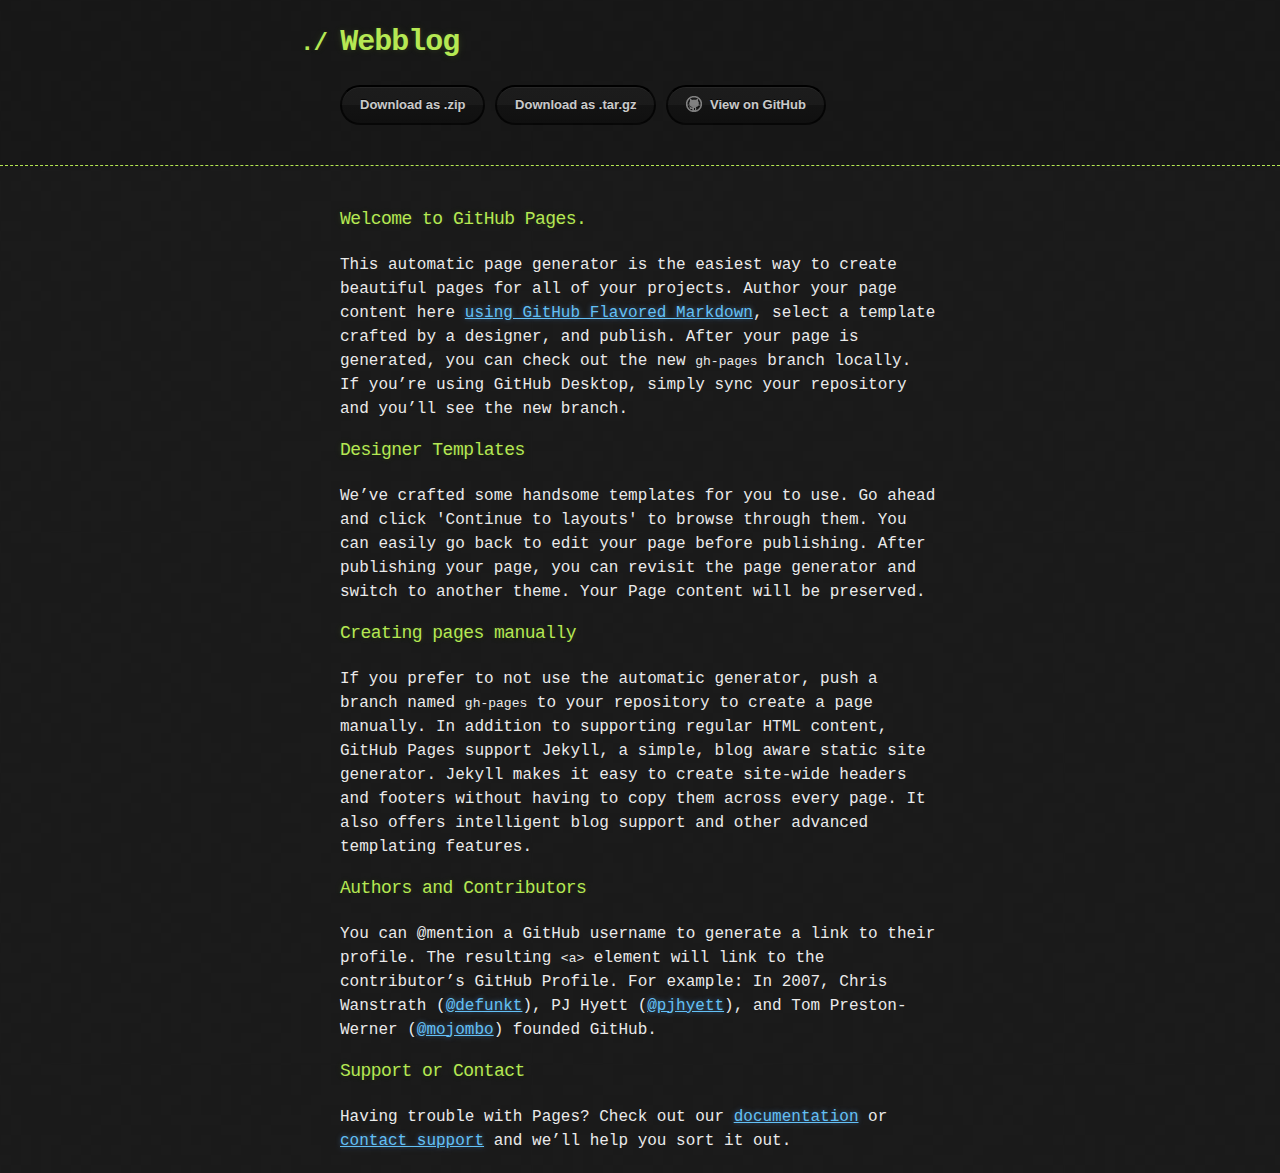
<file: index.html>
<!DOCTYPE html>
<html>
  <head>
    <meta charset='utf-8'>
    <meta http-equiv="X-UA-Compatible" content="chrome=1">

    <link rel="stylesheet" type="text/css" href="stylesheets/stylesheet.css" media="screen">
    <link rel="stylesheet" type="text/css" href="stylesheets/github-dark.css" media="screen">
    <link rel="stylesheet" type="text/css" href="stylesheets/print.css" media="print">

    <title>Webblog by jackyped</title>
  </head>

  <body>

    <header>
      <div class="container">
        <h1>Webblog</h1>
        <h2></h2>

        <section id="downloads">
          <a href="https://github.com/jackyped/Webblog/zipball/master" class="btn">Download as .zip</a>
          <a href="https://github.com/jackyped/Webblog/tarball/master" class="btn">Download as .tar.gz</a>
          <a href="https://github.com/jackyped/Webblog" class="btn btn-github"><span class="icon"></span>View on GitHub</a>
        </section>
      </div>
    </header>

    <div class="container">
      <section id="main_content">
        <h3>
<a id="welcome-to-github-pages" class="anchor" href="#welcome-to-github-pages" aria-hidden="true"><span aria-hidden="true" class="octicon octicon-link"></span></a>Welcome to GitHub Pages.</h3>

<p>This automatic page generator is the easiest way to create beautiful pages for all of your projects. Author your page content here <a href="https://guides.github.com/features/mastering-markdown/">using GitHub Flavored Markdown</a>, select a template crafted by a designer, and publish. After your page is generated, you can check out the new <code>gh-pages</code> branch locally. If you’re using GitHub Desktop, simply sync your repository and you’ll see the new branch.</p>

<h3>
<a id="designer-templates" class="anchor" href="#designer-templates" aria-hidden="true"><span aria-hidden="true" class="octicon octicon-link"></span></a>Designer Templates</h3>

<p>We’ve crafted some handsome templates for you to use. Go ahead and click 'Continue to layouts' to browse through them. You can easily go back to edit your page before publishing. After publishing your page, you can revisit the page generator and switch to another theme. Your Page content will be preserved.</p>

<h3>
<a id="creating-pages-manually" class="anchor" href="#creating-pages-manually" aria-hidden="true"><span aria-hidden="true" class="octicon octicon-link"></span></a>Creating pages manually</h3>

<p>If you prefer to not use the automatic generator, push a branch named <code>gh-pages</code> to your repository to create a page manually. In addition to supporting regular HTML content, GitHub Pages support Jekyll, a simple, blog aware static site generator. Jekyll makes it easy to create site-wide headers and footers without having to copy them across every page. It also offers intelligent blog support and other advanced templating features.</p>

<h3>
<a id="authors-and-contributors" class="anchor" href="#authors-and-contributors" aria-hidden="true"><span aria-hidden="true" class="octicon octicon-link"></span></a>Authors and Contributors</h3>

<p>You can @mention a GitHub username to generate a link to their profile. The resulting <code>&lt;a&gt;</code> element will link to the contributor’s GitHub Profile. For example: In 2007, Chris Wanstrath (<a href="https://github.com/defunkt" class="user-mention">@defunkt</a>), PJ Hyett (<a href="https://github.com/pjhyett" class="user-mention">@pjhyett</a>), and Tom Preston-Werner (<a href="https://github.com/mojombo" class="user-mention">@mojombo</a>) founded GitHub.</p>

<h3>
<a id="support-or-contact" class="anchor" href="#support-or-contact" aria-hidden="true"><span aria-hidden="true" class="octicon octicon-link"></span></a>Support or Contact</h3>

<p>Having trouble with Pages? Check out our <a href="https://help.github.com/pages">documentation</a> or <a href="https://github.com/contact">contact support</a> and we’ll help you sort it out.</p>
      </section>
    </div>

    
  </body>
</html>
</file>
<file: stylesheets/stylesheet.css>
body {
  margin: 0;
  padding: 0;
  background: #151515 url("../images/bkg.png") 0 0;
  color: #eaeaea;
  font: 16px;
  line-height: 1.5;
  font-family: Monaco, "Bitstream Vera Sans Mono", "Lucida Console", Terminal, monospace;
}

/* General & 'Reset' Stuff */

.container {
  width: 90%;
  max-width: 600px;
  margin: 0 auto;
}

section {
  display: block;
  margin: 0 0 20px 0;
}

h1, h2, h3, h4, h5, h6 {
  margin: 0 0 20px;
}

li {
  line-height: 1.4 ;
}

/* Header, <header>
   header   - container
   h1       - project name
   h2       - project description
*/

header {
  background: rgba(0, 0, 0, 0.1);
  width: 100%;
  border-bottom: 1px dashed #b5e853;
  padding: 20px 0;
  margin: 0 0 40px 0;
}

header h1 {
  font-size: 30px;
  line-height: 1.5;
  margin: 0 0 0 -40px;
  font-weight: bold;
  font-family: Monaco, "Bitstream Vera Sans Mono", "Lucida Console", Terminal, monospace;
  color: #b5e853;
  text-shadow: 0 1px 1px rgba(0, 0, 0, 0.1),
               0 0 5px rgba(181, 232, 83, 0.1),
               0 0 10px rgba(181, 232, 83, 0.1);
  letter-spacing: -1px;
  -webkit-font-smoothing: antialiased;
}

header h1:before {
  content: "./ ";
  font-size: 24px;
}

header h2 {
  font-size: 18px;
  font-weight: 300;
  color: #666;
}

#downloads .btn {
  display: inline-block;
  text-align: center;
  margin: 0;
}

/* Main Content
*/

#main_content {
  width: 100%;
  -webkit-font-smoothing: antialiased;
}
section img {
  max-width: 100%
}

h1, h2, h3, h4, h5, h6 {
  font-weight: normal;
  font-family: Monaco, "Bitstream Vera Sans Mono", "Lucida Console", Terminal, monospace;
  color: #b5e853;
  letter-spacing: -0.03em;
  text-shadow: 0 1px 1px rgba(0, 0, 0, 0.1),
               0 0 5px rgba(181, 232, 83, 0.1),
               0 0 10px rgba(181, 232, 83, 0.1);
}

#main_content h1 {
  font-size: 30px;
}

#main_content h2 {
  font-size: 24px;
}

#main_content h3 {
  font-size: 18px;
}

#main_content h4 {
  font-size: 14px;
}

#main_content h5 {
  font-size: 12px;
  text-transform: uppercase;
  margin: 0 0 5px 0;
}

#main_content h6 {
  font-size: 12px;
  text-transform: uppercase;
  color: #999;
  margin: 0 0 5px 0;
}

dt {
  font-style: italic;
  font-weight: bold;
}

ul li {
  list-style: none;
}

ul li:before {
  content: ">>";
  font-family: Monaco, "Bitstream Vera Sans Mono", "Lucida Console", Terminal, monospace;
  font-size: 13px;
  color: #b5e853;
  margin-left: -37px;
  margin-right: 21px;
  line-height: 16px;
}

blockquote {
  color: #aaa;
  padding-left: 10px;
  border-left: 1px dotted #666;
}

pre {
  background: rgba(0, 0, 0, 0.9);
  border: 1px solid rgba(255, 255, 255, 0.15);
  padding: 10px;
  font-size: 14px;
  color: #b5e853;
  border-radius: 2px;
  -moz-border-radius: 2px;
  -webkit-border-radius: 2px;
  text-wrap: normal;
  overflow: auto;
  overflow-y: hidden;
}

table {
  width: 100%;
  margin: 0 0 20px 0;
}

th {
  text-align: left;
  border-bottom: 1px dashed #b5e853;
  padding: 5px 10px;
}

td {
  padding: 5px 10px;
}

hr {
  height: 0;
  border: 0;
  border-bottom: 1px dashed #b5e853;
  color: #b5e853;
}

/* Buttons
*/

.btn {
  display: inline-block;
  background: -webkit-linear-gradient(top, rgba(40, 40, 40, 0.3), rgba(35, 35, 35, 0.3) 50%, rgba(10, 10, 10, 0.3) 50%, rgba(0, 0, 0, 0.3));
  padding: 8px 18px;
  border-radius: 50px;
  border: 2px solid rgba(0, 0, 0, 0.7);
  border-bottom: 2px solid rgba(0, 0, 0, 0.7);
  border-top: 2px solid rgba(0, 0, 0, 1);
  color: rgba(255, 255, 255, 0.8);
  font-family: Helvetica, Arial, sans-serif;
  font-weight: bold;
  font-size: 13px;
  text-decoration: none;
  text-shadow: 0 -1px 0 rgba(0, 0, 0, 0.75);
  box-shadow: inset 0 1px 0 rgba(255, 255, 255, 0.05);
}

.btn:hover {
  background: -webkit-linear-gradient(top, rgba(40, 40, 40, 0.6), rgba(35, 35, 35, 0.6) 50%, rgba(10, 10, 10, 0.8) 50%, rgba(0, 0, 0, 0.8));
}

.btn .icon {
  display: inline-block;
  width: 16px;
  height: 16px;
  margin: 1px 8px 0 0;
  float: left;
}

.btn-github .icon {
  opacity: 0.6;
  background: url("../images/blacktocat.png") 0 0 no-repeat;
}

/* Links
   a, a:hover, a:visited
*/

a {
  color: #63c0f5;
  text-shadow: 0 0 5px rgba(104, 182, 255, 0.5);
}

/* Clearfix */

.cf:before, .cf:after {
  content:"";
  display:table;
}

.cf:after {
  clear:both;
}

.cf {
  zoom:1;
}
</file>
<file: stylesheets/github-dark.css>
/*
The MIT License (MIT)

Copyright (c) 2016 GitHub, Inc.

Permission is hereby granted, free of charge, to any person obtaining a copy
of this software and associated documentation files (the "Software"), to deal
in the Software without restriction, including without limitation the rights
to use, copy, modify, merge, publish, distribute, sublicense, and/or sell
copies of the Software, and to permit persons to whom the Software is
furnished to do so, subject to the following conditions:

The above copyright notice and this permission notice shall be included in all
copies or substantial portions of the Software.

THE SOFTWARE IS PROVIDED "AS IS", WITHOUT WARRANTY OF ANY KIND, EXPRESS OR
IMPLIED, INCLUDING BUT NOT LIMITED TO THE WARRANTIES OF MERCHANTABILITY,
FITNESS FOR A PARTICULAR PURPOSE AND NONINFRINGEMENT. IN NO EVENT SHALL THE
AUTHORS OR COPYRIGHT HOLDERS BE LIABLE FOR ANY CLAIM, DAMAGES OR OTHER
LIABILITY, WHETHER IN AN ACTION OF CONTRACT, TORT OR OTHERWISE, ARISING FROM,
OUT OF OR IN CONNECTION WITH THE SOFTWARE OR THE USE OR OTHER DEALINGS IN THE
SOFTWARE.

*/

.pl-c /* comment */ {
  color: #969896;
}

.pl-c1 /* constant, variable.other.constant, support, meta.property-name, support.constant, support.variable, meta.module-reference, markup.raw, meta.diff.header */,
.pl-s .pl-v /* string variable */ {
  color: #0099cd;
}

.pl-e /* entity */,
.pl-en /* entity.name */ {
  color: #9774cb;
}

.pl-smi /* variable.parameter.function, storage.modifier.package, storage.modifier.import, storage.type.java, variable.other */,
.pl-s .pl-s1 /* string source */ {
  color: #ddd;
}

.pl-ent /* entity.name.tag */ {
  color: #7bcc72;
}

.pl-k /* keyword, storage, storage.type */ {
  color: #cc2372;
}

.pl-s /* string */,
.pl-pds /* punctuation.definition.string, string.regexp.character-class */,
.pl-s .pl-pse .pl-s1 /* string punctuation.section.embedded source */,
.pl-sr /* string.regexp */,
.pl-sr .pl-cce /* string.regexp constant.character.escape */,
.pl-sr .pl-sre /* string.regexp source.ruby.embedded */,
.pl-sr .pl-sra /* string.regexp string.regexp.arbitrary-repitition */ {
  color: #3c66e2;
}

.pl-v /* variable */ {
  color: #fb8764;
}

.pl-id /* invalid.deprecated */ {
  color: #e63525;
}

.pl-ii /* invalid.illegal */ {
  color: #f8f8f8;
  background-color: #e63525;
}

.pl-sr .pl-cce /* string.regexp constant.character.escape */ {
  font-weight: bold;
  color: #7bcc72;
}

.pl-ml /* markup.list */ {
  color: #c26b2b;
}

.pl-mh /* markup.heading */,
.pl-mh .pl-en /* markup.heading entity.name */,
.pl-ms /* meta.separator */ {
  font-weight: bold;
  color: #264ec5;
}

.pl-mq /* markup.quote */ {
  color: #00acac;
}

.pl-mi /* markup.italic */ {
  font-style: italic;
  color: #ddd;
}

.pl-mb /* markup.bold */ {
  font-weight: bold;
  color: #ddd;
}

.pl-md /* markup.deleted, meta.diff.header.from-file */ {
  color: #bd2c00;
  background-color: #ffecec;
}

.pl-mi1 /* markup.inserted, meta.diff.header.to-file */ {
  color: #55a532;
  background-color: #eaffea;
}

.pl-mdr /* meta.diff.range */ {
  font-weight: bold;
  color: #9774cb;
}

.pl-mo /* meta.output */ {
  color: #264ec5;
}
</file>
<file: stylesheets/print.css>
html, body, div, span, applet, object, iframe,
h1, h2, h3, h4, h5, h6, p, blockquote, pre,
a, abbr, acronym, address, big, cite, code,
del, dfn, em, img, ins, kbd, q, s, samp,
small, strike, strong, sub, sup, tt, var,
b, u, i, center,
dl, dt, dd, ol, ul, li,
fieldset, form, label, legend,
table, caption, tbody, tfoot, thead, tr, th, td,
article, aside, canvas, details, embed,
figure, figcaption, footer, header, hgroup,
menu, nav, output, ruby, section, summary,
time, mark, audio, video {
  padding: 0;
  margin: 0;
  font: inherit;
  font-size: 100%;
  vertical-align: baseline;
  border: 0;
}
/* HTML5 display-role reset for older browsers */
article, aside, details, figcaption, figure,
footer, header, hgroup, menu, nav, section {
  display: block;
}
body {
  line-height: 1;
}
ol, ul {
  list-style: none;
}
blockquote, q {
  quotes: none;
}
blockquote:before, blockquote:after,
q:before, q:after {
  content: '';
  content: none;
}
table {
  border-spacing: 0;
  border-collapse: collapse;
}
body {
  font-family: 'Helvetica Neue', Helvetica, Arial, serif;
  font-size: 13px;
  line-height: 1.5;
  color: #000;
}

a {
  font-weight: bold;
  color: #d5000d;
}

header {
  padding-top: 35px;
  padding-bottom: 10px;
}

header h1 {
  font-size: 48px;
  font-weight: bold;
  line-height: 1.2;
  color: #303030;
  letter-spacing: -1px;
}

header h2 {
  font-size: 24px;
  font-weight: normal;
  line-height: 1.3;
  color: #aaa;
  letter-spacing: -1px;
}
#downloads {
  display: none;
}
#main_content {
  padding-top: 20px;
}

code, pre {
  margin-bottom: 30px;
  font-family: Monaco, "Bitstream Vera Sans Mono", "Lucida Console", Terminal;
  font-size: 12px;
  color: #222;
}

code {
  padding: 0 3px;
}

pre {
  padding: 20px;
  overflow: auto;
  border: solid 1px #ddd;
}
pre code {
  padding: 0;
}

ul, ol, dl {
  margin-bottom: 20px;
}


/* COMMON STYLES */

table {
  width: 100%;
  border: 1px solid #ebebeb;
}

th {
  font-weight: 500;
}

td {
  font-weight: 300;
  text-align: center;
  border: 1px solid #ebebeb;
}

form {
  padding: 20px;
  background: #f2f2f2;

}


/* GENERAL ELEMENT TYPE STYLES */

h1 {
  font-size: 2.8em;
}

h2 {
  margin-bottom: 8px;
  font-size: 22px;
  font-weight: bold;
  color: #303030;
}

h3 {
  margin-bottom: 8px;
  font-size: 18px;
  font-weight: bold;
  color: #d5000d;
}

h4 {
  font-size: 16px;
  font-weight: bold;
  color: #303030;
}

h5 {
  font-size: 1em;
  color: #303030;
}

h6 {
  font-size: .8em;
  color: #303030;
}

p {
  margin-bottom: 20px;
  font-weight: 300;
}

a {
  text-decoration: none;
}

p a {
  font-weight: 400;
}

blockquote {
  padding: 0 0 0 30px;
  margin-bottom: 20px;
  font-size: 1.6em;
  border-left: 10px solid #e9e9e9;
}

ul li {
  padding-left: 20px;
  list-style-position: inside;
  list-style: disc;
}

ol li {
  padding-left: 3px;
  list-style-position: inside;
  list-style: decimal;
}

dl dd {
  font-style: italic;
  font-weight: 100;
}

footer {
  padding-top: 20px;
  padding-bottom: 30px;
  margin-top: 40px;
  font-size: 13px;
  color: #aaa;
}

footer a {
  color: #666;
}

/* MISC */
.clearfix:after {
  display: block;
  height: 0;
  clear: both;
  visibility: hidden;
  content: '.';
}

.clearfix {display: inline-block;}
* html .clearfix {height: 1%;}
.clearfix {display: block;}
</file>
